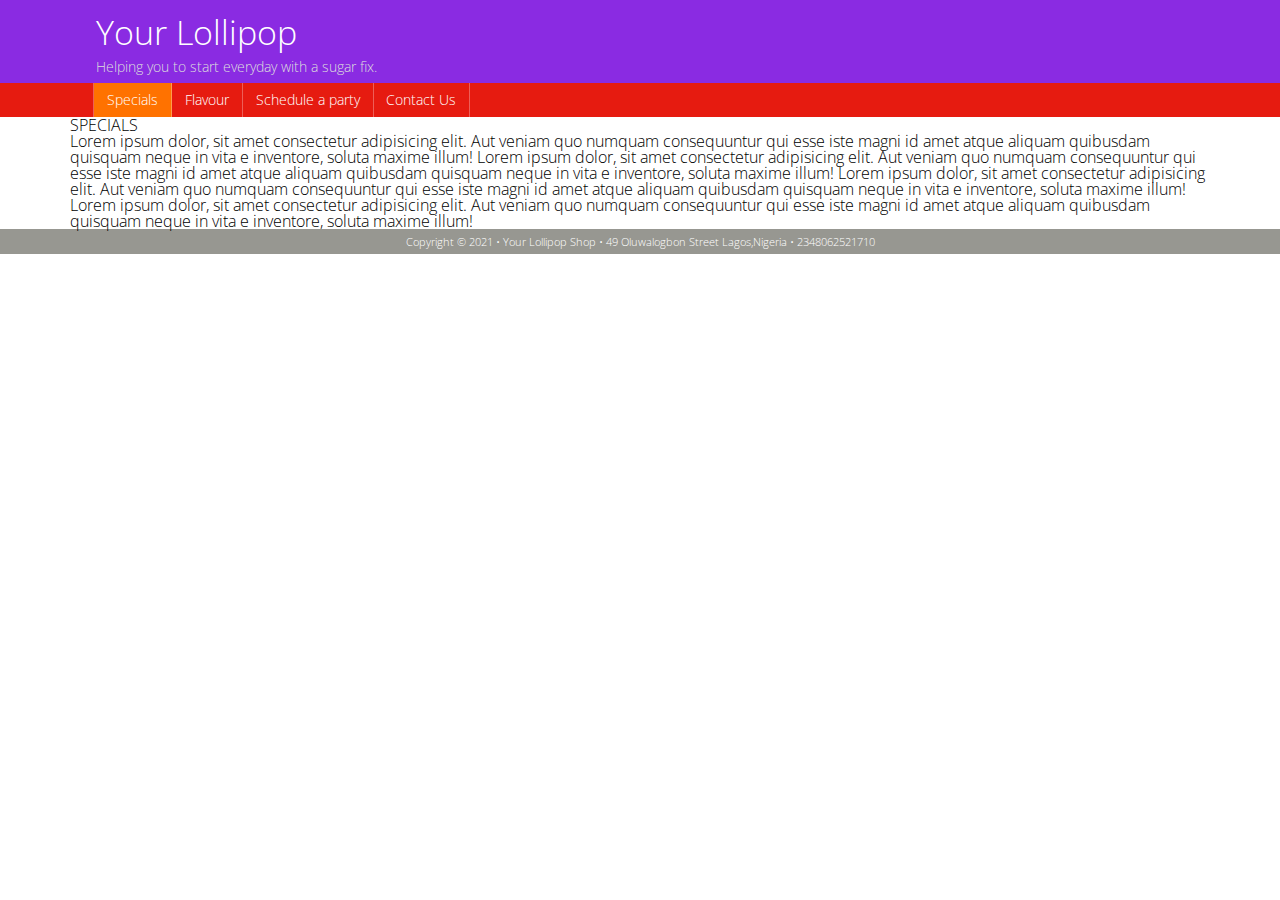
<file: dropdownmenu/index.html>
<!DOCTYPE html>
<html lang="en">
<head>
    <meta charset="UTF-8">
    <meta http-equiv="X-UA-Compatible" content="IE=edge">
    <meta name="viewport" content="width=device-width, initial-scale=1.0, maximum-scale=1">
    <title>Document</title>
                        <!------------------- Stylesheet Link----------- -->
                        <!-- reset css -->
    <link rel="stylesheet" href="stylesheet/reset.css">
                  <!-- Phone default css -->
    <link rel="stylesheet" href="stylesheet/phone-default.css">
                  <!-- Tablet css -->
    <link rel="stylesheet" href="stylesheet/tablet.css">
                  <!-- Desktop css -->
    <link rel="stylesheet" href="stylesheet/desktop.css">

                     <!-- latest version of jquery -->
    <script src="https://ajax.googleapis.com/ajax/libs/jquery/3.6.0/jquery.min.js"></script>

    <script src="js/dropdownmenu.js"></script>

                  <!-- load google font -->
    <link href="https://fonts.googleapis.com/css2?family=Open+Sans:wght@300;600&display=swap" rel="stylesheet">

    <!-- [if lt IE 9]>
        <script src="http://html5shim.googlecode.com/svn/trunk/html5.js"></script>
        <script src="http://css3-mediaqueries-js.googlecode/svn/trunk/css3-mediaqueries.js"></script>
    <![endif]-->    
</head>
<body>
    <div id="headerwrapper">
      <header>
        <hgroup>
          <h1>Your Lollipop</h1>
          <h2>Helping you to start everyday with a sugar fix.</h2>
        </hgroup>
      </header>
    </div>

    <div id="navwrapper" >
        <nav>
            <ul class="clearfix" id="myNav">
                <li class="active"><a href="index.html">Specials</a></li>
                <li><a href="flavours.html">Flavour</a>
                <ul>
                    <li><a href="flavor.html#straw">Strawberry</a></li>
                    <li><a href="flavor.html#orange">Orange</a></li>
                    <li><a href="flavor.html#lemon">Lemon</a></li>
                   </ul>
                </li>
                <li><a href="schedule.html">Schedule a party</a></li>
                <li><a href="store.html">Contact Us</a></li>    
            </ul>
        </nav>
    </div> <!--End of navigation wrapper-->

    <div id="contentwrapper">
        <div class="row">
            <h1>SPECIALS</h1>
            <p>Lorem ipsum dolor, sit amet consectetur 
                adipisicing elit. Aut veniam quo numquam
                 consequuntur qui esse iste magni id amet atque
                  aliquam quibusdam quisquam neque in vita
                e inventore, soluta maxime illum!
                Lorem ipsum dolor, sit amet consectetur 
                adipisicing elit. Aut veniam quo numquam
                 consequuntur qui esse iste magni id amet atque
                  aliquam quibusdam quisquam neque in vita
                e inventore, soluta maxime illum!

                Lorem ipsum dolor, sit amet consectetur 
                adipisicing elit. Aut veniam quo numquam
                 consequuntur qui esse iste magni id amet atque
                  aliquam quibusdam quisquam neque in vita
                e inventore, soluta maxime illum!
                Lorem ipsum dolor, sit amet consectetur 
                adipisicing elit. Aut veniam quo numquam
                 consequuntur qui esse iste magni id amet atque
                  aliquam quibusdam quisquam neque in vita
                e inventore, soluta maxime illum!
            </p>
        </div>
    </div>


    <div id="footerwrapper">
        <footer>
            <p> Copyright &copy; 2021  &bull; Your Lollipop Shop &bull;  49 Oluwalogbon Street
             Lagos,Nigeria &bull; 2348062521710
            </p>
        </footer>
    </div>
</body>
</html>
</file>
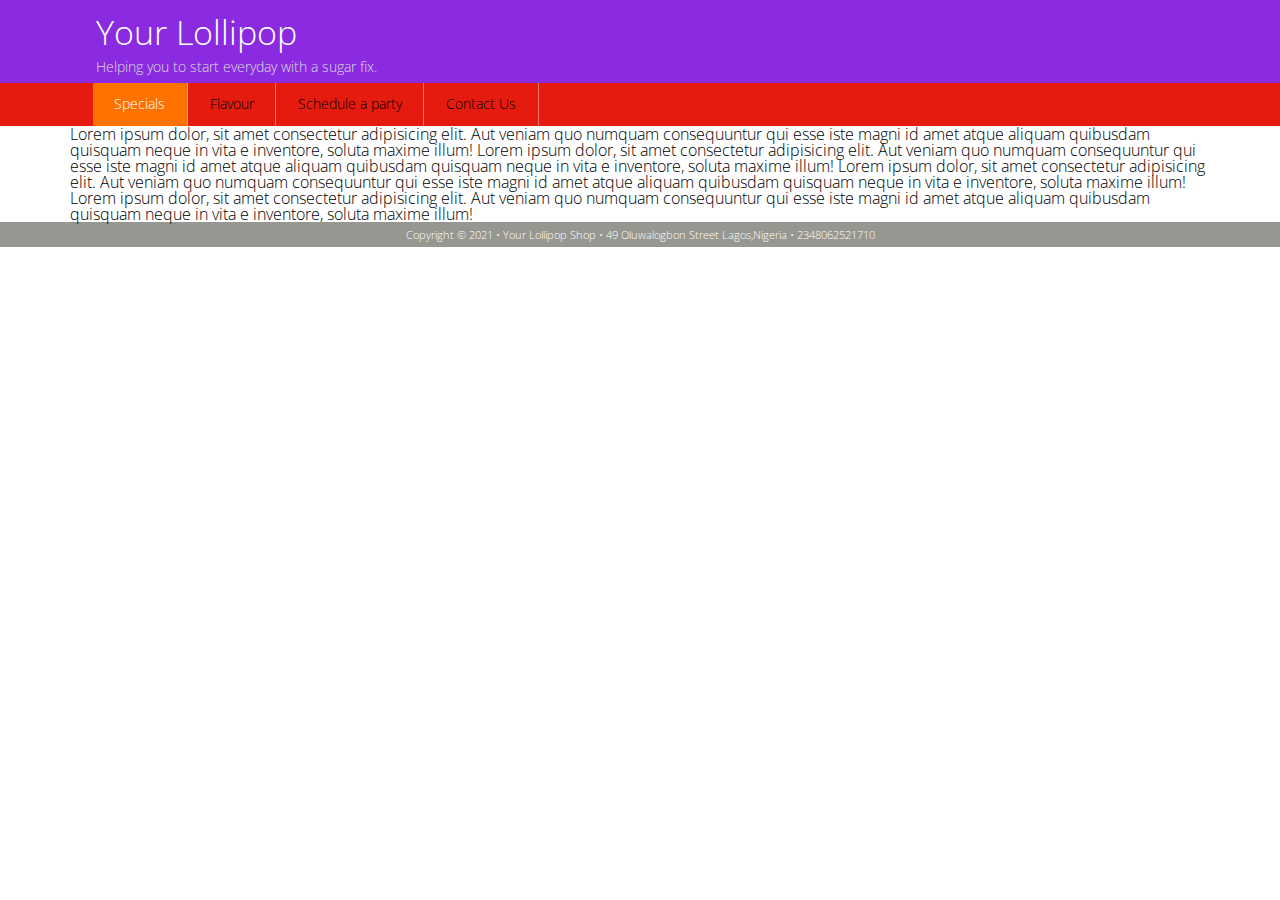
<file: hide_menu/index.html>
<!DOCTYPE html>
<html lang="en">
<head>
    <meta charset="UTF-8">
    <meta http-equiv="X-UA-Compatible" content="IE=edge">
    <meta name="viewport" content="width=device-width, initial-scale=1.0, maximum-scale=1">
    <title>Document</title>
                        <!------------------- Stylesheet Link----------- -->
                        <!-- reset css -->
    <link rel="stylesheet" href="stylesheet/reset.css">
                  <!-- Phone default css -->
    <link rel="stylesheet" href="stylesheet/phone-default.css">
                  <!-- Tablet css -->
    <link rel="stylesheet" href="stylesheet/tablet.css">
                  <!-- Desktop css -->
    <link rel="stylesheet" href="stylesheet/desktop.css">

                     <!-- latest version of jquery -->
    <script src="https://ajax.googleapis.com/ajax/libs/jquery/3.6.0/jquery.min.js"></script>

    <script src="js/hidemenu.js"></script>

                  <!-- load google font -->
    <link href="https://fonts.googleapis.com/css2?family=Open+Sans:wght@300;600&display=swap" rel="stylesheet">

    <!-- [if lt IE 9]>
        <script src="http://html5shim.googlecode.com/svn/trunk/html5.js"></script>
        <script src="http://css3-mediaqueries-js.googlecode/svn/trunk/css3-mediaqueries.js"></script>
    <![endif]-->    
</head>
<body>
    <div id="headerwrapper">
      <header>
        <hgroup>
          <h1>Your Lollipop</h1>
          <h2>Helping you to start everyday with a sugar fix.</h2>
        </hgroup>
      </header>
    </div>

    <div id="navwrapper" >
        <nav>
            <button id="showPhoneNav">Show Navigation</button>
            <ul class="clearfix" id="myNav">
                <li class="active"><a href="index.html">Specials</a></li>
                <li><a href="flavours.html">Flavour</a></li>
                <li><a href="schedule.html">Schedule a party</a></li>
                <li><a href="store.html">Contact Us</a></li>    
            </ul>
        </nav>
    </div>

    <div id="contentwrapper">
        <div class="row">
            <p>Lorem ipsum dolor, sit amet consectetur 
                adipisicing elit. Aut veniam quo numquam
                 consequuntur qui esse iste magni id amet atque
                  aliquam quibusdam quisquam neque in vita
                e inventore, soluta maxime illum!
                Lorem ipsum dolor, sit amet consectetur 
                adipisicing elit. Aut veniam quo numquam
                 consequuntur qui esse iste magni id amet atque
                  aliquam quibusdam quisquam neque in vita
                e inventore, soluta maxime illum!

                Lorem ipsum dolor, sit amet consectetur 
                adipisicing elit. Aut veniam quo numquam
                 consequuntur qui esse iste magni id amet atque
                  aliquam quibusdam quisquam neque in vita
                e inventore, soluta maxime illum!
                Lorem ipsum dolor, sit amet consectetur 
                adipisicing elit. Aut veniam quo numquam
                 consequuntur qui esse iste magni id amet atque
                  aliquam quibusdam quisquam neque in vita
                e inventore, soluta maxime illum!
            </p>
        </div>
    </div>


    <div id="footerwrapper">
        <footer>
            <p> Copyright &copy; 2021  &bull; Your Lollipop Shop &bull;  49 Oluwalogbon Street
             Lagos,Nigeria &bull; 2348062521710
            </p>
        </footer>
    </div>
</body>
</html>
</file>
<file: dropdownmenu/stylesheet/phone-default.css>
/* ---------this is to prevent iphone from resizing on a landscape mode---------- */
html {-webkit-text-size-adjust: none;} 

/*------- to apply natural box layout model to all elements--------- */

* {box-sizing: border-box; -moz-box-sizing: border-box; -webkit-box-sizing: border-box;}

/* ---------script to help old ie understand html5 and media query--------- */



     /* ------- body--------- */
body {
    font-size: 16px;
    font-family: 'Open sans', sans-serif;
    font-weight: 300;
}
 
 /*-------- header----------- */
#headerwrapper{
    background-color: blueviolet;
    
}

header{
    padding: 1em 2% .5em 2%; 
}

header h1{
    font-size: 2.1em;
    color:#fff;
}

header h2{
    font-size: .9em;
    font-weight: 300;
    margin-top: .75em;
    color: #ddd;
} /*----- header ends here------*/



/* ----------Navigation starts here------- */

#navwrapper{background-color: #e61b10;}

nav {
    padding: .3em 0;
}

nav ul{
    display: none;
}

nav select{
     display: block; 
     margin: 0 2%;
    width: 96%; 
}










    /* --------footer------------ */

#footerwrapper {background-color: #979791;}

footer{
    clear: both;
    font-size: .7em;
    color: #fff;
    text-align: center;
    padding: .6em;
}

   /* ---------Other Stuff------------- */
.clearfix:after{
    content: "";
    display: table;
    clear: both;
}
</file>
<file: dropdownmenu/stylesheet/tablet.css>
@media only screen and (min-width: 641px) { 
    
    
    /*-------Navigation----------- */

     nav select{
       display: none;
     }

     nav {
      padding:  0;
  }

     nav ul {
       display: block;
       margin-left: 2%;
       border-left: solid 1px rgba(255,255,255,0.3);
     }

  /* main menu items display side by side */

  nav ul li{
    float: left;
  }

  nav ul li a{
    display: block;
    color: #fff;
    text-decoration: none;
    border-right: solid 1px rgba(255,255,255,0.3);
    font-size: .9em;
    padding: .7em .9em;

  }

  nav ul li.active > a{background-color: #ff7200;}

  /* rules for the sub menu items */

  nav ul li ul {
    z-index: 99;
    position: absolute;
    margin: 0;
    left: -999em;
    width: 10em;
    background-color: #b00;
  }

  nav ul li ul li{
    float: none;
    border-bottom: solid 1px rgba(0,0,0,0.3);
  }

  nav li:hover ul{
    left: auto;
  }


}
</file>
<file: dropdownmenu/stylesheet/desktop.css>
@media only screen and (min-width: 1140px) { 


    header, nav, .row, footer {

        max-width: 1140px;
        margin: 0 auto;
    }

   /* --------Navigation--------- */
   
   nav ul li a {
       transition: background 0.3s linear;
   }

   nav ul li a:hover {
       background-color: rgba(0,0,0,0.2);
   }




}  

               /* end of media query */
</file>
<file: hide_menu/stylesheet/phone-default.css>
/* ---------this is to prevent iphone from resizing on a landscape mode---------- */
html {-webkit-text-size-adjust: none;} 

/*------- to apply natural box layout model to all elements--------- */

* {box-sizing: border-box; -moz-box-sizing: border-box; -webkit-box-sizing: border-box;}

/* ---------script to help old ie understand html5 and nedia query--------- */



     /* ------- body--------- */
body {
    font-size: 16px;
    font-family: 'Open sans', sans-serif;
    font-weight: 300;
}
 
 /*-------- header----------- */
#headerwrapper{
    background-color: blueviolet;
    
}

header{
    padding: 1em 2% .5em 2%; 
}

header h1{
    font-size: 2.1em;
    color:#fff;
}

header h2{
    font-size: .9em;
    font-weight: 300;
    margin-top: .75em;
    color: #ddd;
} /*----- header ends here------*/



/* ----------Navigation starts here------- */

#navwrapper{
    background-color: #e61b10;
    padding: .75em 2%;
}

ul#myNav{
    display: none;
}

button#showPhoneNav{
    color: #fff;
    font-weight: 600;
    display: block;
    border: 1px solid #222;
    border-radius: 1.5em;
    background-color: rgba(0,0,0,0.6);
    width: 100%;
    padding: .75em 0;
}

nav ul{
   border: 1px #ccc solid;
   border-radius: .5em;
   margin: .5em 2%;
   background-color: rgba(255, 255, 255, 0.8);
}

nav ul li a{
    display: block;
    text-align: center;
    padding: .6m;
    border-top: 1px #ccc solid;
    color: #000;
    text-decoration: none;
    font-weight: 600;
}

nav ul li:first-child a{
    border-top: none;
}

nav ul li.active a{
    color: #ff7200;
}










    /* --------footer------------ */

#footerwrapper {background-color: #979791;}

footer{
    clear: both;
    font-size: .7em;
    color: #fff;
    text-align: center;
    padding: .6em;
}

   /* ---------Other Stuff------------- */
.clearfix:after{
    content: "";
    display: table;
    clear: both;
}
</file>
<file: hide_menu/stylesheet/tablet.css>
@media only screen and (min-width: 641px) { 
    
    
    /*-------Navigation----------- */

    #navwrapper {padding: 0;}

    button#showPhoneNav{
        display: none;
    }

    nav ul{
      display: block!important;
      /* remove phone effects */
      padding: 0;
      margin: 0 0 0 2%;
      border: none;
      border-radius: 0;
      background-color: transparent;

    }

    nav ul li{
      float: left;

    }

    nav ul li a{
      border: none;

      padding: 1em 1.5em;
      font-weight: 300;
      font-size: .9em;
      border-right: 1px solid rgba(255,255,255,0.4);

    }

    nav ul li.active a{
        color: #fff;
        background-color: #ff7200;
    }

    nav ul li a:hover{
        background-color: thistle;
    }




}
</file>
<file: hide_menu/stylesheet/desktop.css>
@media only screen and (min-width: 1140px) { 


    header, nav, .row, footer {

        max-width: 1140px;
        margin: 0 auto;
    }

    nav ul li a{

        transition: background .3s linear;

    }

    nav ul li a:hover {
        background-color: #ff7200;
        
    }

    /* h1 {
        color:silver;
    } */
}  

               /* end of media query */
</file>
